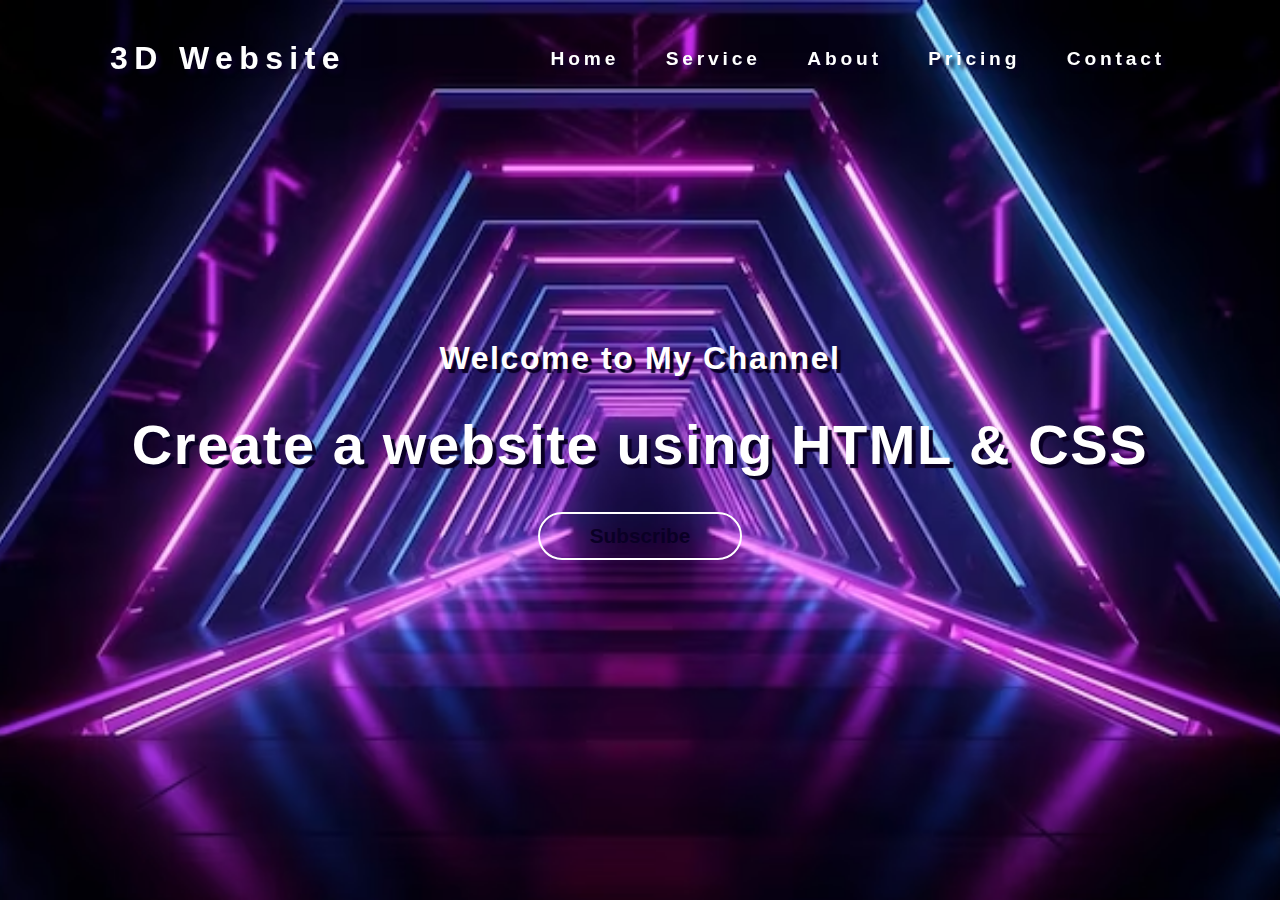
<file: index.html>
<!DOCTYPE html>
<html lang="en">

<head>
    <meta charset="UTF-8">
    <meta name="viewport" content="width=device-width, initial-scale=1.0">
    <title>3D Website | about Us</title>
    <link rel="stylesheet" href="style.css">
</head>

<body>
    <header>
        <h2 class="logo">3D Website</h2>
        <nav class="nav">
            <a href="#">home</a>
            <a href="#">Service</a>
            <a href="#">about</a>
            <a href="#">pricing</a>
            <a href="#">contact</a>
        </nav>
    </header>
    <section class="container">
<div class="content">
    <h3>Welcome to My Channel</h3>
    <h1>Create a website using HTML & CSS</h1>
    <button><a href="https://www.instagram.com/charming_boy_sumu?igsh=OGQ5ZDc2ODk2ZA%3D%3D&utm_source=qr">Subscribe</a></button>
</div>
    </section>
</body>

</html>
</file>
<file: style.css>
* {
    margin: 0;
    padding: 0;
    box-sizing: border-box;
    font-family: 'Poppins', sans-serif;
}

header {
    position: fixed;
    top: 0;
    left: 0;
    width: 100%;
    padding: 30px 100px;
    display: flex;
    justify-content: space-between;
    align-items: center;
    z-index: 1;
    color: #fff;

}

.logo {
    font-size: 2em;
    cursor: pointer;
    text-shadow: 4px 4px 4px #0a0025;
    letter-spacing: .2em;
    border-radius: 20px;
    padding: 10px;
    transition: .4s;
    color: #fff;
    background: transparent;
}

.logo:hover {
    border-bottom: 3px solid #fff;
    border-top: 3px solid #fff;
    transition: .4s;
    color: #fff;
    background: transparent;
}

.nav a {
    font-size: 1.2em;
    text-transform: capitalize;
    margin-left: 12px;
    text-decoration: none;
    padding: 6px 15px;
    font-weight: 600;
    text-shadow: 4px 4px 4px #0a0025;
    letter-spacing: .2em;
    border-radius: 20px;
    color: #fff;
    background: transparent;
    transition: .4s;
}

.nav a:hover {
    border-bottom: 3px solid #fff;
    border-top: 3px solid #fff;
    transition: .4s;
    color: #fff;
    background: #0a0025;
}

.container {
    position: relative;
    width: 100%;
    height: 100vh;
    background: url('img2.avif');
    background-size: cover;
    background-position: center;
    display: flex;
    justify-content: center;
    align-items: center;

}

.content {
    color: #fff;
    text-align: center;
    letter-spacing: .1em;
    text-shadow: 4px 4px 1px #0a0025;
}

h3 {
    font-size: 2em;
    padding-bottom: 35px;
}

h1 {
    font-size: 3.5em;
    padding-bottom: 35px;
}

button {
    font-size: 1.3em;
    color: #fff;
    font-weight: 600;
    padding: 10px 50px;
    cursor: pointer;
    border-radius: 40px;
    background: transparent;
    border: 2px solid #fff;
    outline: none;
    transition: .4s;
}

button a {
    text-decoration: none;
    /* color: #fff; */
    color: #0a0025;
    background: transparent;
    transition: .4s;
    /* padding: 10px 50px; */
}

button:hover {
    background: #fff;
    /* color: #0a0025; */
    color: #fff;
    box-shadow: 5px 5px 4px #0a0025;
}

button a:hover {

    padding: 10px;
    color: #0a0025;

}
</file>
